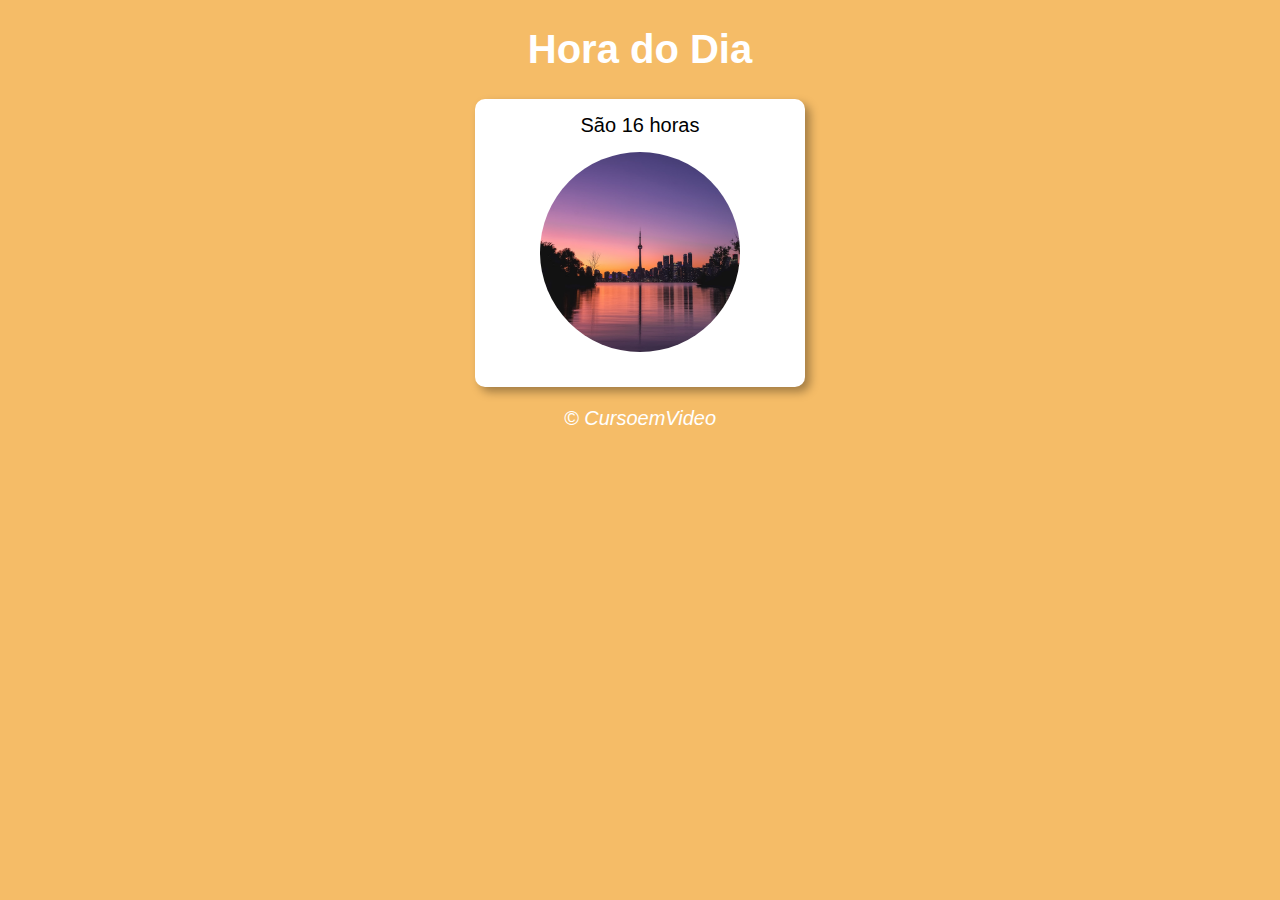
<file: Exercício 1/index.html>
<!DOCTYPE html>
<html lang="pt-BR">
  <head>
    <meta charset="UTF-8" />
    <meta http-equiv="X-UA-Compatible" content="IE=edge" />
    <meta name="viewport" content="width=device-width, initial-scale=1.0" />
    <title>Modelo de Exercício</title>
    <link rel="stylesheet" href="style.css" />
  </head>
  <body onload="carregar()">
    <header>
      <h1>Hora do Dia</h1>
    </header>

    <section>
      <div id="msg">
        <h1>Aqui vai a mensagem...</h1>
      </div>

      <div id="foto">
        <img id="imagem" src="img/fotomanha.jpg" alt="Foto da manhã">
      </div>
    </section>

    <footer>
      <p>&copy; CursoemVideo</p>
    </footer>
    
    <script src="main.js"></script>
  </body>
</html>
</file>
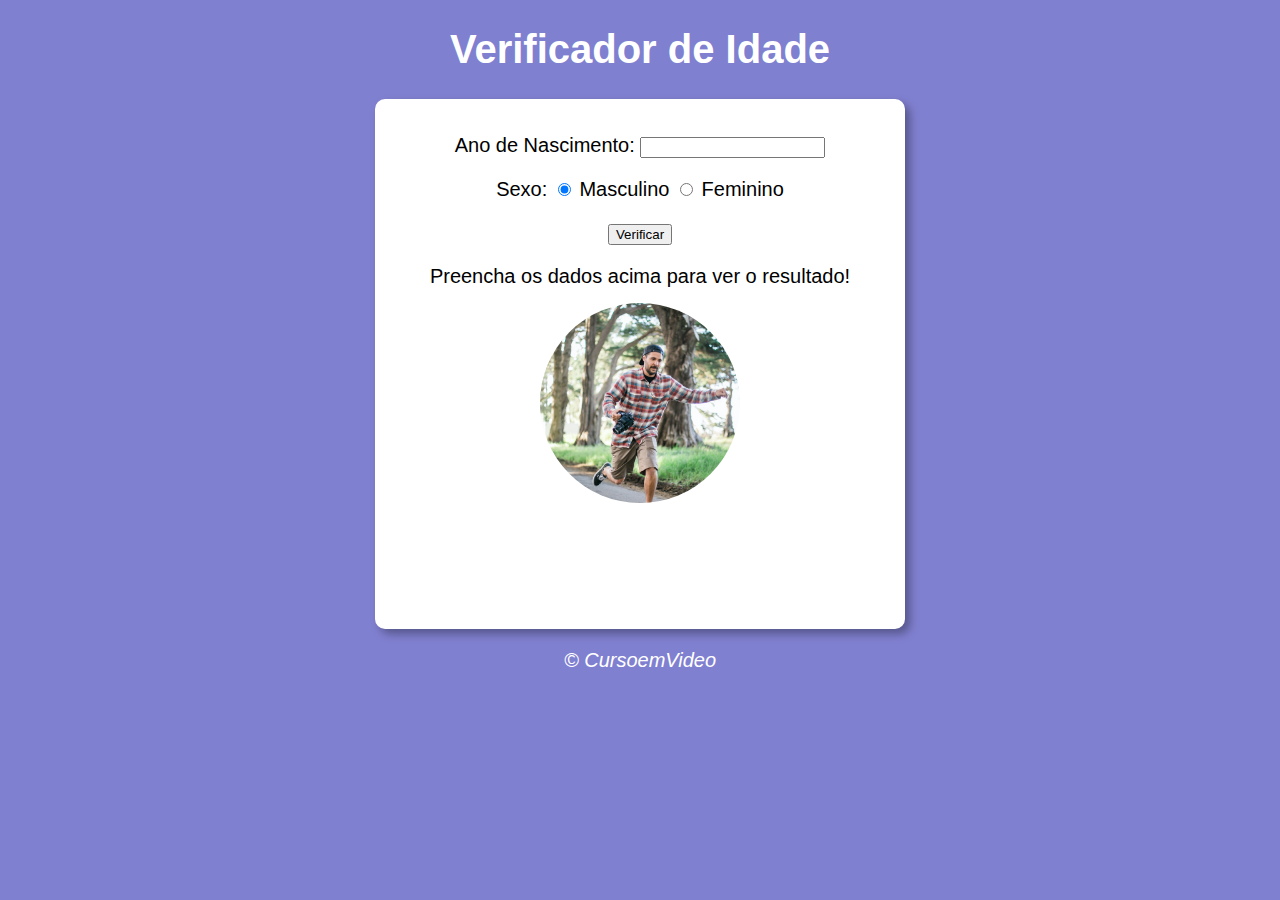
<file: Exercício 2/index.html>
<!DOCTYPE html>
<html lang="pt-BR">
  <head>
    <meta charset="UTF-8" />
    <meta http-equiv="X-UA-Compatible" content="IE=edge" />
    <meta name="viewport" content="width=device-width, initial-scale=1.0" />
    <title>Modelo de Exercício</title>
    <link rel="stylesheet" href="style.css" />
  </head>
  <body>
    <header>
      <h1>Verificador de Idade</h1>
    </header>

    <section>
      <div >
        <p>Ano de Nascimento:
          <input type="number" name="" id="txtano">
        </p>

        <p> Sexo:
          <input type="radio" name="radsex" id="mas" checked>
          <label for="mas">Masculino</label> 
          <input type="radio" name="radsex" id="fem">
          <label for="fem">Feminino</label>
        </p>

        <p>
          <input type="button" value="Verificar" onclick="calcular()">
        </p>

      </div>

      <div id="res">
        Preencha os dados acima para ver o resultado!
       </div>

       <div id="imagem">
        <img id="foto" src="img/fotoadulM.jpg" alt="">
      </div>

    </section>

    <footer>
      <p>&copy; CursoemVideo</p>
    </footer>
    
    <script src="main.js"></script>
  </body>
</html>
</file>
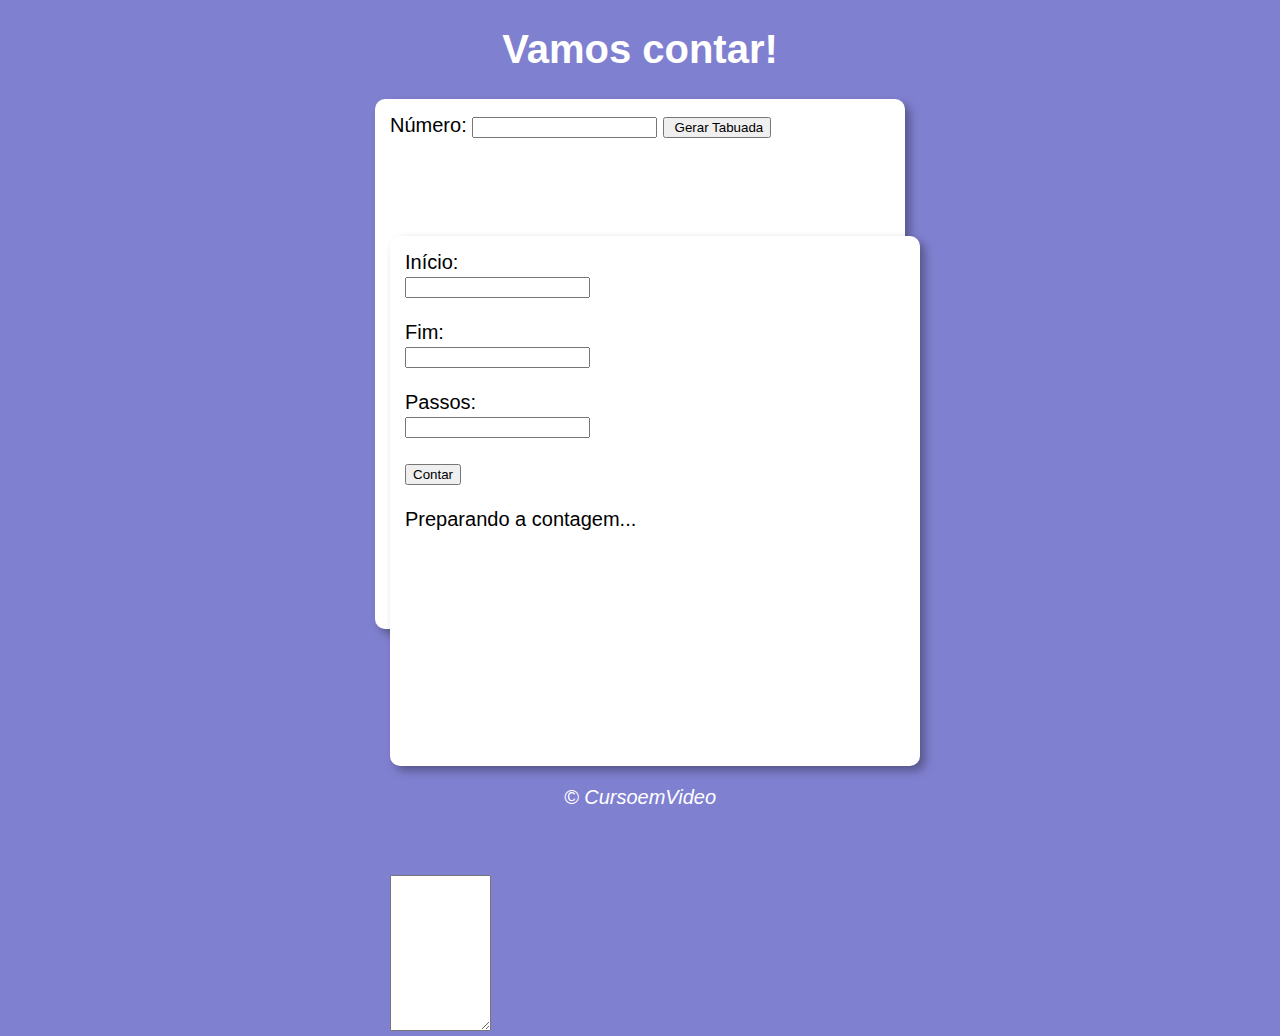
<file: Exercício 3/index.html>
<!DOCTYPE html>
<html lang="pt-BR">
  <head>
    <meta charset="UTF-8" />
    <meta http-equiv="X-UA-Compatible" content="IE=edge" />
    <meta name="viewport" content="width=device-width, initial-scale=1.0" />
    <title>Modelo de Exercício</title>
    <link rel="stylesheet" href="style.css" />
  </head>
  <body>
    <header>
      <h1>Vamos contar!</h1>
    </header>


    <section>
      <div>
        <label for="">Número:</label>
        <input type="number" name="" id="number">
        <input type="button" value=" Gerar Tabuada" onclick="gerar()">
      </div>



      <div id="res"><!DOCTYPE html>
        <html lang="pt-BR">
          <head>
            <meta charset="UTF-8" />
            <meta http-equiv="X-UA-Compatible" content="IE=edge" />
            <meta name="viewport" content="width=device-width, initial-scale=1.0" />
            <title>Modelo de Exercício</title>
            <link rel="stylesheet" href="style.css" />
          </head>
          <body>
            <header>
              <h1>Vamos contar!</h1>
            </header>
        
        
            <section>
              <div id="form">
                <label for="begin">Início:</label><br>
                <input type="number" name="" id="firstNumber"> <br> <br>
                <label for="end">Fim:</label><br>
                <input type="number" name="" id="endNumber"> <br> <br>
                <label for="count">Passos:</label> <br>
                <input type="number" name="" id="qntdP"> <br> <br>
                <input type="button" value="Contar" onclick= calcular()> <br> <br>
        
              </div>
        
              <div id="res">
                Preparando a contagem...
               </div>
        
            </section>
        
            <footer>
              <p>&copy; CursoemVideo</p>
            </footer>
            
            <script src="main.js"></script>
          </body>
        </html> <br> <br>
        <textarea name="" id="tabuada" cols="10" rows="10"></textarea>
       </div>

    </section>

    <footer>
      <p>&copy; CursoemVideo</p>
    </footer>
    
    <script src="main.js"></script>
  </body>
</html>
</file>
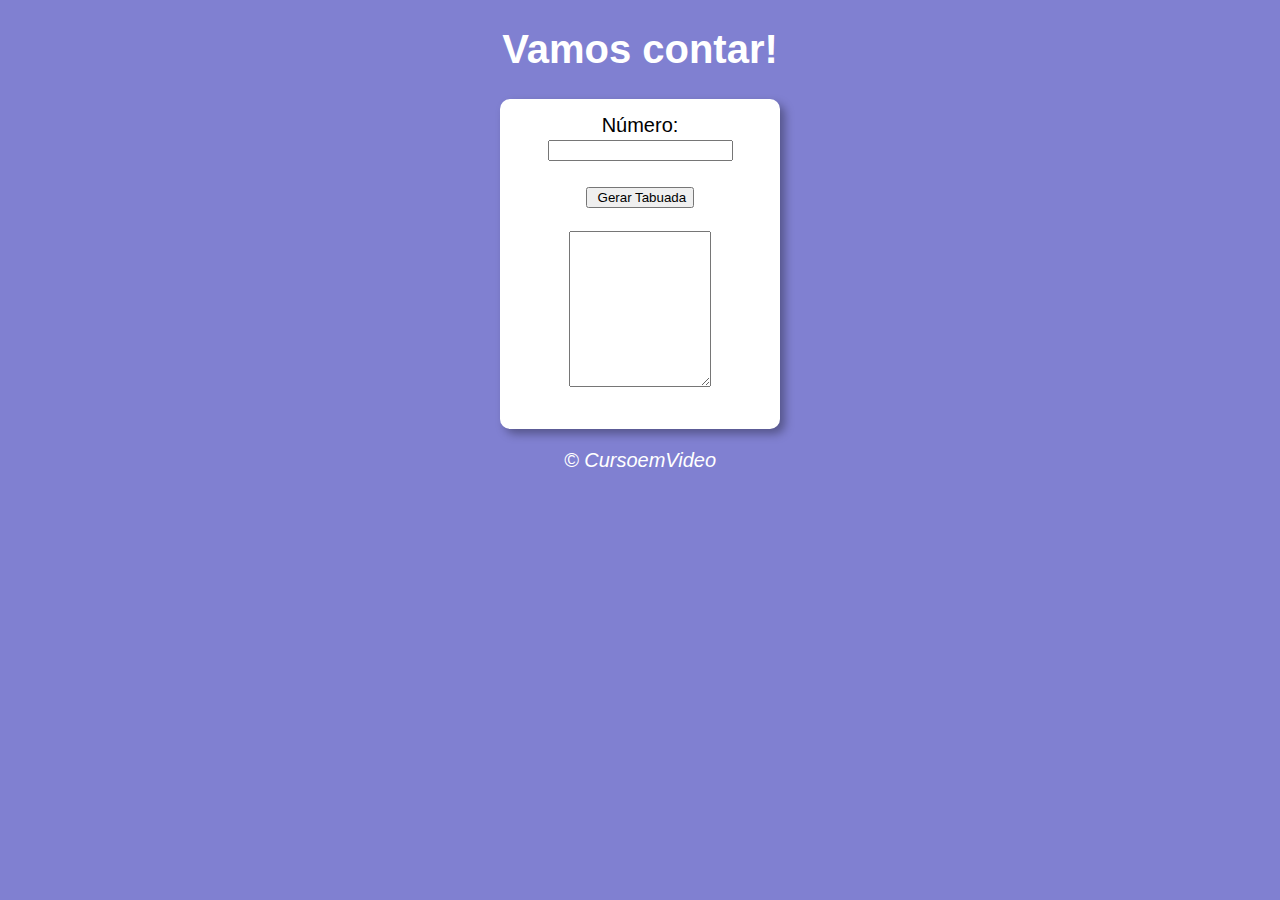
<file: Exercício 4/index.html>
<!DOCTYPE html>
<html lang="pt-BR">
  <head>
    <meta charset="UTF-8" />
    <meta http-equiv="X-UA-Compatible" content="IE=edge" />
    <meta name="viewport" content="width=device-width, initial-scale=1.0" />
    <title>Modelo de Exercício</title>
    <link rel="stylesheet" href="style.css" />
  </head>
  <body>
    <header>
      <h1>Vamos contar!</h1>
    </header>


    <section>
      <div>
        <label for="">Número:</label>
        <input type="number" name="" id="number"> <br><br>
        <input type="button" value=" Gerar Tabuada" onclick="gerar()"> 
      </div>



      <div> <br> 
        <textarea name="" id="tabuada" cols="15" rows="10"></textarea>
       </div>

    </section>

    <footer>
      <p>&copy; CursoemVideo</p>
    </footer>
    
    <script src="main.js"></script>
  </body>
</html>
</file>
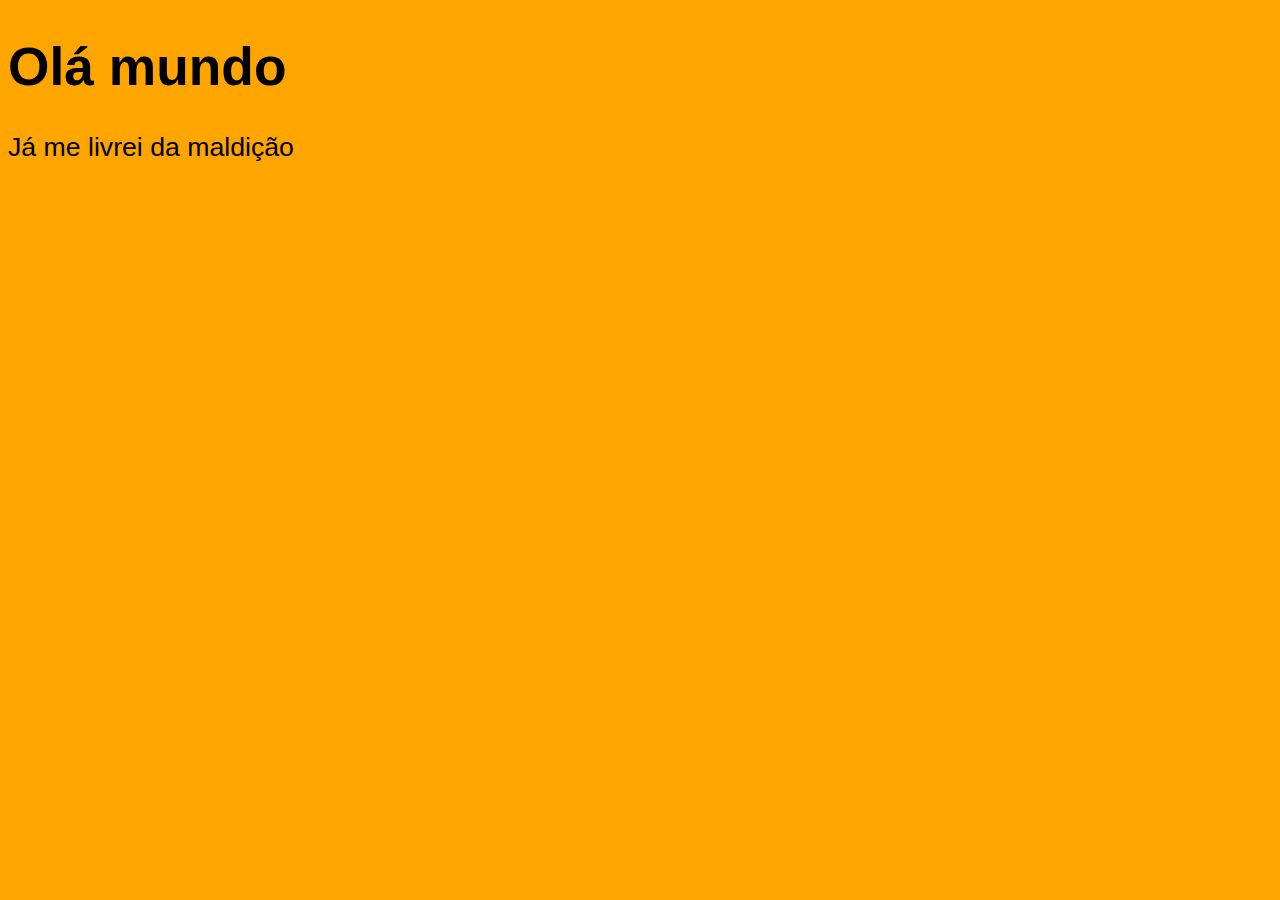
<file: Aula 04/ex01.html>
<!DOCTYPE html>
<html lang="pt-br">
<head>
    <meta charset="UTF-8">
    <meta name="viewport" content="width=device-width, initial-scale=1.0">
    <title>Meu primeiro programa</title>
    <style>
        body {
            background-color: orange;
            color: black;
            font: normal 20pt Arial;
        }
    </style>
</head>
<body>
    <h1>Olá mundo</h1>
    <p>Já me livrei da maldição</p>

    <script>
        alert('Minha primeira mensagem') // Dispara uma mensagem.
        confirm('Está gostando da aula?') // Dispara uma mensagem, com a opção de 'OK' ou 'Cancel'.
        prompt('Qual seu nome?') // Dispara uma mensagem, que vai 'colher' um dado.
    </script>
</body>
</html>
</file>
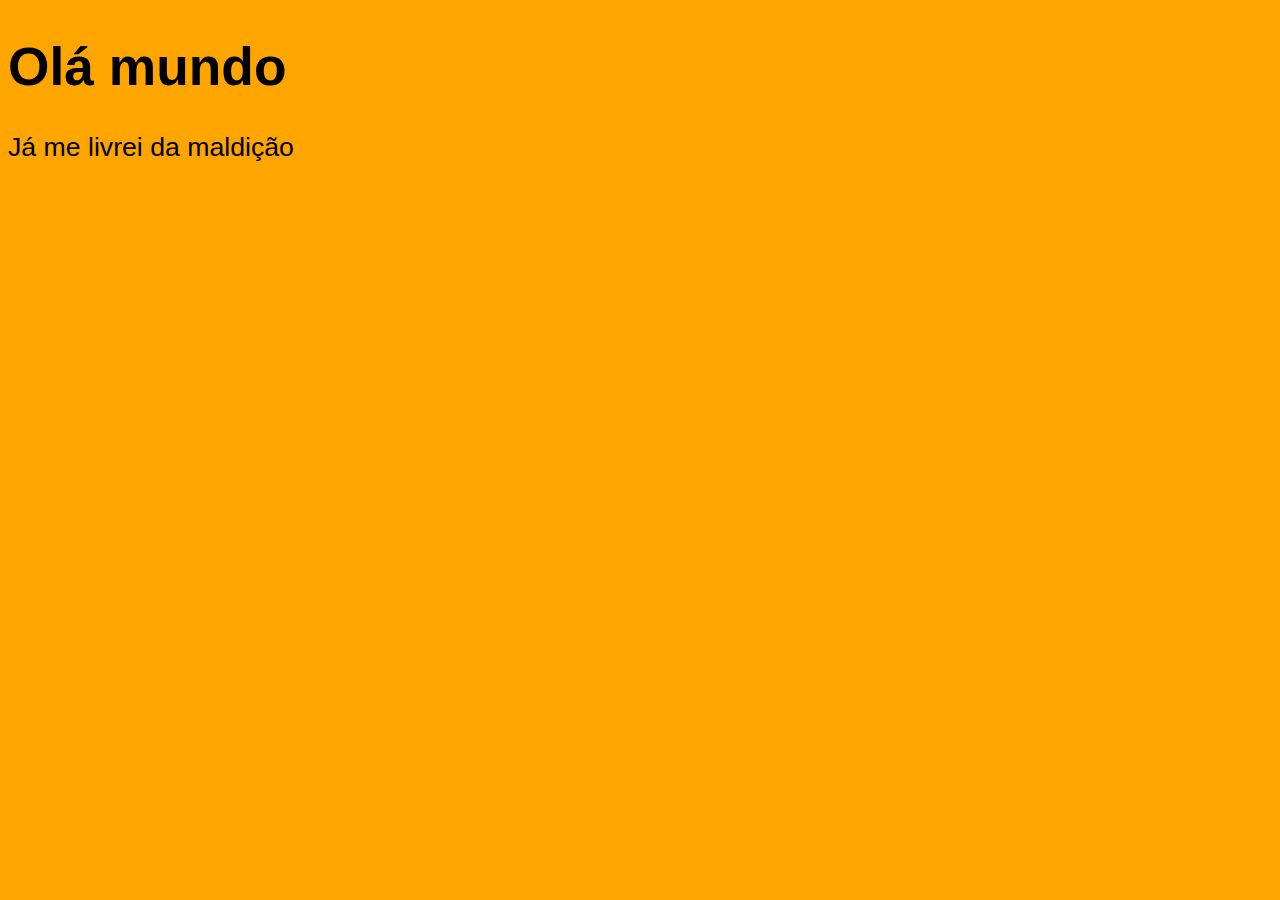
<file: Aula 06/ex02.html>
<!DOCTYPE html>
<html lang="pt-br">
<head>
    <meta charset="UTF-8">
    <meta name="viewport" content="width=device-width, initial-scale=1.0">
    <title>Meu primeiro programa</title>
    <style>
        body {
            background-color: orange;
            color: black;
            font: normal 20pt Arial;
        }
    </style>
</head>
<body>
    <h1>Olá mundo</h1>
    <p>Já me livrei da maldição</p>

    <script>
       var nome = prompt('Qual seu nome?') // Dispara uma mensagem, que vai 'colher' um dado.
       alert('É um grande prazer em te conhecer, ' + nome)
    </script>
</body>
</html>
</file>
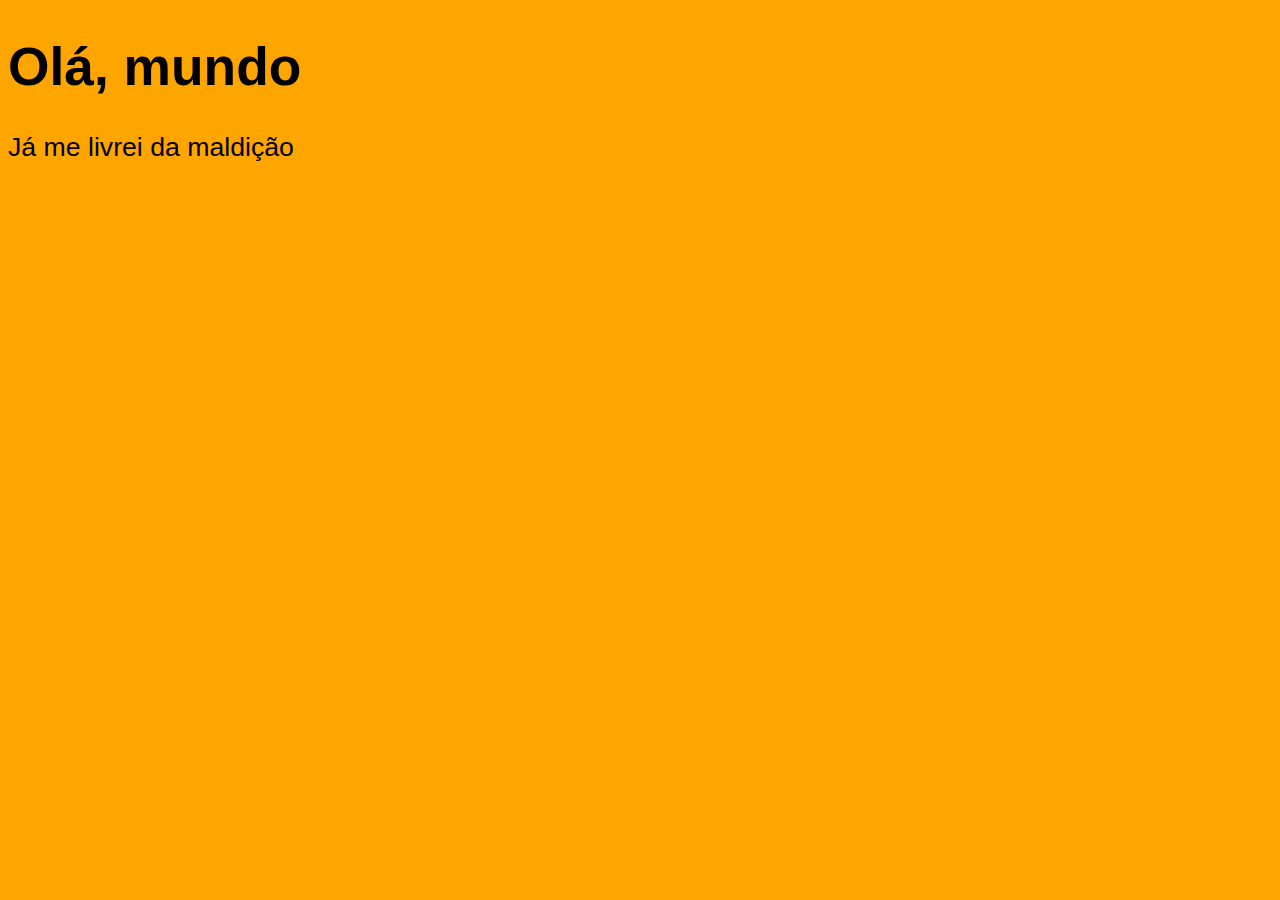
<file: Aula 06/ex03.html>
<!DOCTYPE html>
<html lang="pt-br">
<head>
    <meta charset="UTF-8">
    <meta name="viewport" content="width=device-width, initial-scale=1.0">
    <title>Meu primeiro programa</title>
    <style>
        body {
            background-color: orange;
            color: black;
            font: normal 20pt Arial;
        }
    </style>
</head>
<body>
    <h1>Olá, mundo</h1>
    <p>Já me livrei da maldição</p>

    <script>
       var n1 = Number(prompt('Digite um número: ')) 
       var n2 = Number(prompt('Digite outro número: '))
       var s = n1 + n2
       alert(`A soma entre ${n1} + ${n2} é de: ${s}`)
    </script>
</body>
</html>

<!--
    Transformar de String para Number -> Number(Conteúdo que deseja trasnformar).
    Transformar de Number para String -> String(Conteúdo que deseja transformar).
-- >
</file>
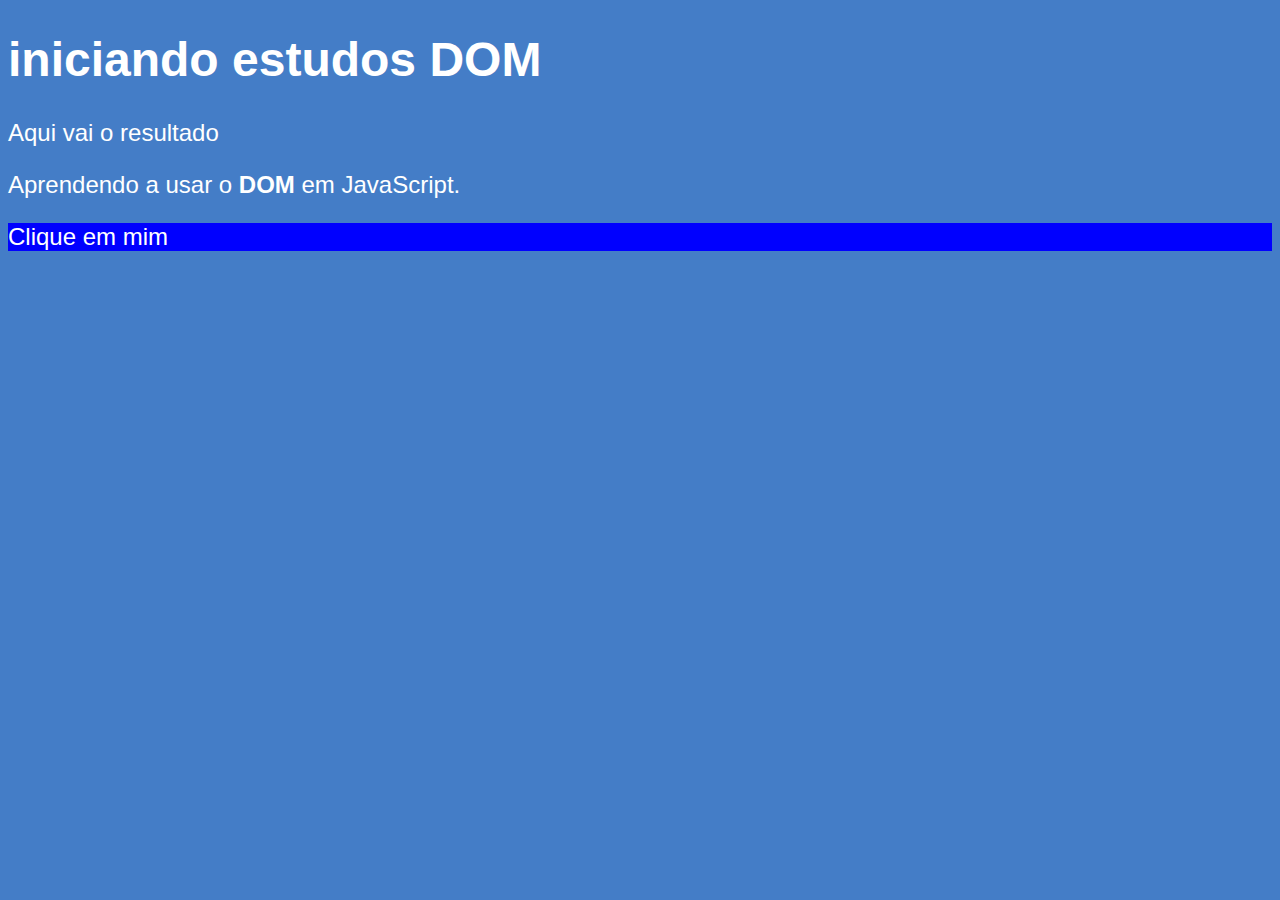
<file: Aula 09/ex06.html>
<!DOCTYPE html>
<html lang="pt-br">
<head>
    <meta charset="UTF-8">
    <meta name="viewport" content="width=device-width, initial-scale=1.0">
    <title>Primeiros passos com DOM</title>

    <style>
        body {
            background: rgb(68, 125, 199);
            color: white;
            font: normal 18pt Arial ;
        }
    </style>
</head>
<body>
   <h1>iniciando estudos DOM</h1>
   <p>Aqui vai o resultado</p>
   <p>Aprendendo a usar o <strong>DOM</strong> em JavaScript.</p>
   <div id="msg">Clique em mim</div>

   <script>
    var corpo = window.document.body
    var p1 = document.getElementsByTagName('p')[1]
    var d = document.querySelector('div#msg')
    d.style.background = 'blue'
   </script>
</body>
</html>

<!--
Div == #
Class == .
-->
</file>
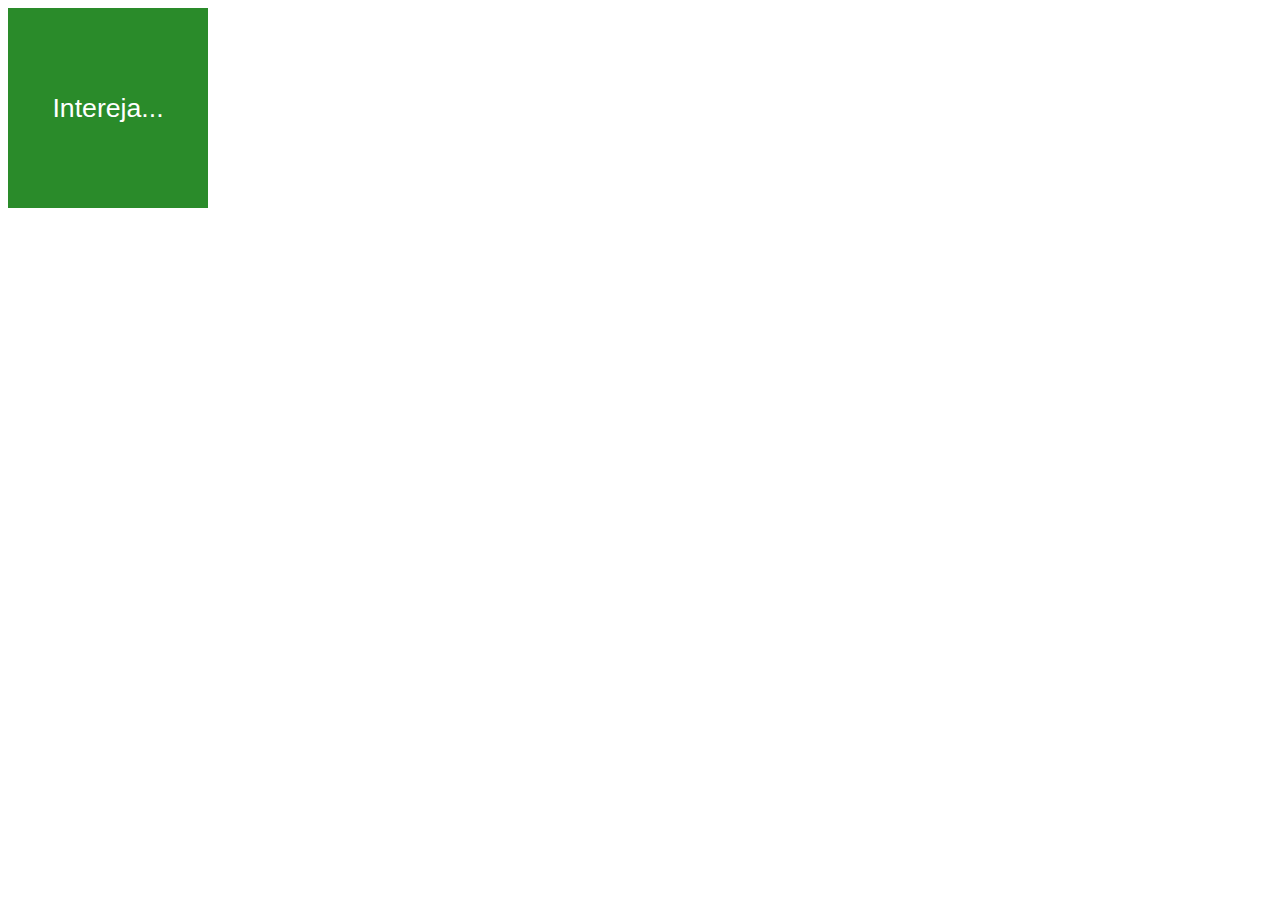
<file: Aula 10/ex07.html>
<!DOCTYPE html>
<html lang="pt-br">
<head>
    <meta charset="UTF-8">
    <meta name="viewport" content="width=device-width, initial-scale=1.0">
    <title>Eventos DOM</title>

    <style>
        div#area {
            font: normal 20pt Arial;
            background: rgb(42, 139, 42);
            color: white;
            width: 200px;
            height: 200px;
            line-height: 200px;
            text-align: center;
        }
    </style>
</head>
<body>
   <div id="area">
    Intereja...
   </div>
    
   <script>
    var a = document.getElementById('area')  // Acessando o Elemento dentro da DOM
    a.addEventListener('click', clicar)      // Adicionando um 'ouvidor' para que toda vez que x assim ocorre, disparar o evento.
    a.addEventListener('mouseenter', entrar) // Adicionando um 'ouvidor' para que toda vez que x assim ocorre, disparar o evento.
    a.addEventListener('mouseout', saiu)     // Adicionando um 'ouvidor' para que toda vez que x assim ocorre, disparar o evento.

        function clicar() {                 // Função para que toda vez clicar dentro da 'area', disparar uma função.
            a.innerText = 'Clicou!'         // Vai trocar o conteúdo do texto e substituir pelo 'Clicou'.
            a.style.background = 'red'      // Vai trocar o background que era verde por 'RED'.
        }

        function entrar() {                 // Função para que toda vez que entrar dentro da 'area' disparar uma função.
            a.innerText = 'Entrou!'         // Vai trocar o conteúdo do texto e substituir pelo 'Entrou'
            a.style.background = 'orange'   // Vai trocar o background que era verde por 'ORANGE'.

        }

        function saiu() {                   // Função para que toda vez que sair de dentro da 'area' disparar uma função.
            a.innerText = 'Saiu!'           // Vai trocar o conteúdo do texto e substituir pelo 'Saiu'
            a.style.background = 'black'    // Vai trocar o background que era verde por 'BLACK'.

        }
   </script>
</body>
</html>
</file>
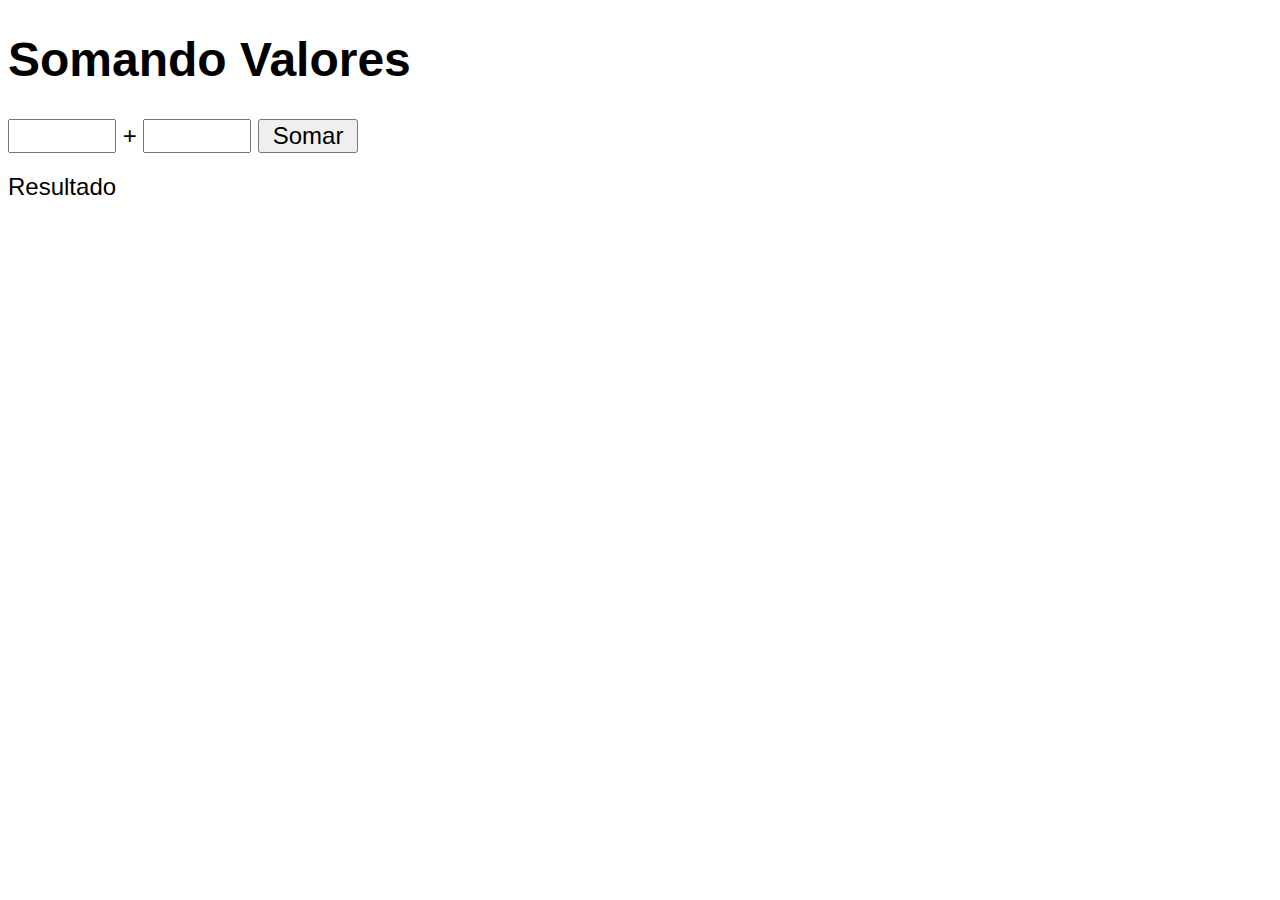
<file: Aula 10/ex08.html>
<!DOCTYPE html>
<html lang="pt-br">
<head>
    <meta charset="UTF-8">
    <meta name="viewport" content="width=device-width, initial-scale=1.0">
    <title>Somando Números</title>
   
    <style>
        body {
            font: normal 18pt Arial;
        }

        input{
            font: normal 18pt Arial;
            width: 100px;
        }

        div#res{
            margin-top: 20px;
        }

    </style>

</head>
<body>
   <h1>Somando Valores</h1>
   <input type="number" name="txtn1" id="txtn1"> +
   <input type="number" name="txtn2" id="txtn2">
   <input type="button" value="Somar" onclick="somar()">
   <div id="res">Resultado</div>

    <script>
        function somar() {
            var tx1 = document.getElementById('txtn1')
            var tx2 = document.getElementById('txtn2')
            var n1 = Number(tx1.value)
            var n2 = Number(tx2.value)
            var s = n1 + n2
            res.innerHTML = `A soma entre ${n1} e ${n2} é de: ${s}`
        }
    </script>
</body>
</html>
</file>
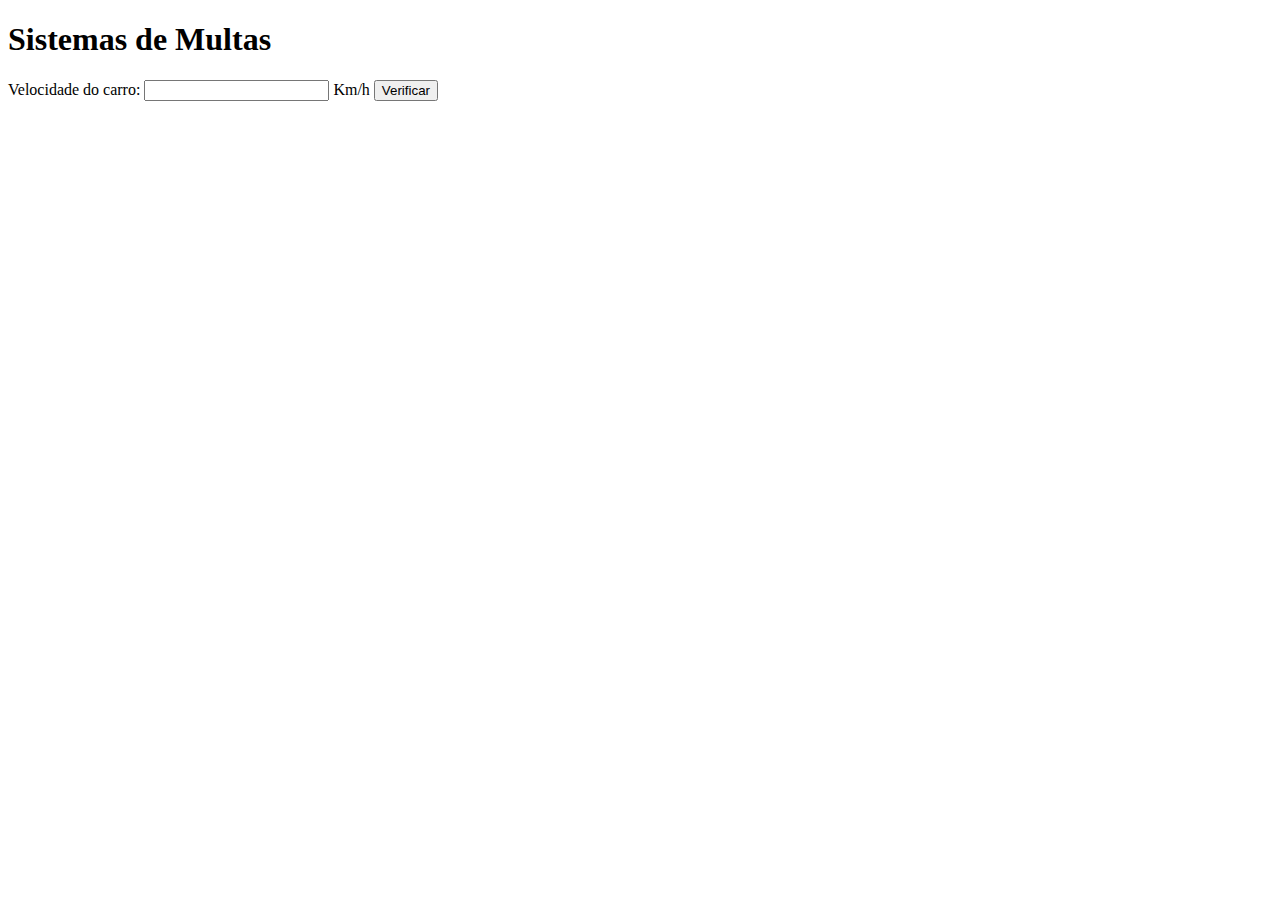
<file: Aula 11/ex10.html>
<!DOCTYPE html>
<html lang="pt-br">
<head>
    <meta charset="UTF-8">
    <meta http-equiv="X-UA-Compatible" content="IE=edge">
    <meta name="viewport" content="width=device-width, initial-scale=1.0">
    <title>DETRAN</title>
</head>
<body>
    <h1>Sistemas de Multas</h1>
     Velocidade do carro: <input type="number" name="txtvel" id="txtvel"> Km/h
    <input type="button" value="Verificar" onclick="calcular()">
    <div id="res">

    </div>

    <script>
      function calcular(){
        var txtv = document.querySelector('#txtvel')
        var res = document.querySelector('#res')
        var vel = Number(txtv.value)
        res.innerHTML = `Sua velocidade é de ${vel}Km/h`

        if(vel > 70) {
            res.innerHTML = `Você passou a ${vel}Km/h. MULTADO! `
        }
      }
    </script>
</body>
</html>
</file>
<file: Exercício 1/style.css>
body {
    background: rgb(128, 128, 209);
    font: normal 15pt Arial;

}

header {
    color: white;
    text-align: center;
}

#imagem {
  width: 200px; /* ajuste de acordo com o tamanho desejado */
  height: 200px;
  border-radius: 50%;
  object-fit: cover; /* mantém a proporção da imagem */
  padding: 15px;
}

section {
    background: white;
    border-radius: 10px;
    padding: 15px;
    width: 300px;
    margin: auto;
    box-shadow: 5px 5px 10px rgba(0, 0, 0, 0.336);
    text-align: center;
    height: 23
    0px;
}

footer{
    color: white;
    text-align: center;
    font-style: italic;
}
</file>
<file: Exercício 2/style.css>
body {
    background: rgb(128, 128, 209);
    font: normal 15pt Arial;

}

header {
    color: white;
    text-align: center;
}

#foto {
  width: 200px; /* ajuste de acordo com o tamanho desejado */
  height: 200px;
  border-radius: 50%;
  object-fit: cover; /* mantém a proporção da imagem */
  padding: 15px;
}

section {
    background: white;
    border-radius: 10px;
    padding: 15px;
    width: 500px;
    margin: auto;
    box-shadow: 5px 5px 10px rgba(0, 0, 0, 0.336);
    text-align: center;
    height: 500px;
}

footer{
    color: white;
    text-align: center;
    font-style: italic;
}
</file>
<file: Exercício 3/style.css>
body {
    background: rgb(128, 128, 209);
    font: normal 15pt Arial;

}


header {
    color: white;
    text-align: center;
}

#foto {
  width: 200px; /* ajuste de acordo com o tamanho desejado */
  height: 200px;
  border-radius: 50%;
  object-fit: cover; /* mantém a proporção da imagem */
  padding: 15px;
}

section {
    background: white;
    border-radius: 10px;
    padding: 15px;
    width: 500px;
    margin: auto;
    box-shadow: 5px 5px 10px rgba(0, 0, 0, 0.336);
    text-align: left;
    height: 500px;
}

footer{
    color: white;
    text-align: center;
    font-style: italic;
}
</file>
<file: Exercício 4/style.css>
body {
    background: rgb(128, 128, 209);
    font: normal 15pt Arial;

}


header {
    color: white;
    text-align: center;
}

#foto {
  width: 200px; /* ajuste de acordo com o tamanho desejado */
  height: 200px;
  border-radius: 50%;
  object-fit: cover; /* mantém a proporção da imagem */
  padding: 15px;
}

section {
    background: white;
    border-radius: 10px;
    padding: 15px;
    width: 250px;
    margin: auto;
    box-shadow: 5px 5px 10px rgba(0, 0, 0, 0.336);
    text-align: center;
    height: 300px;
}

footer{
    color: white;
    text-align: center;
    font-style: italic;
}
</file>
